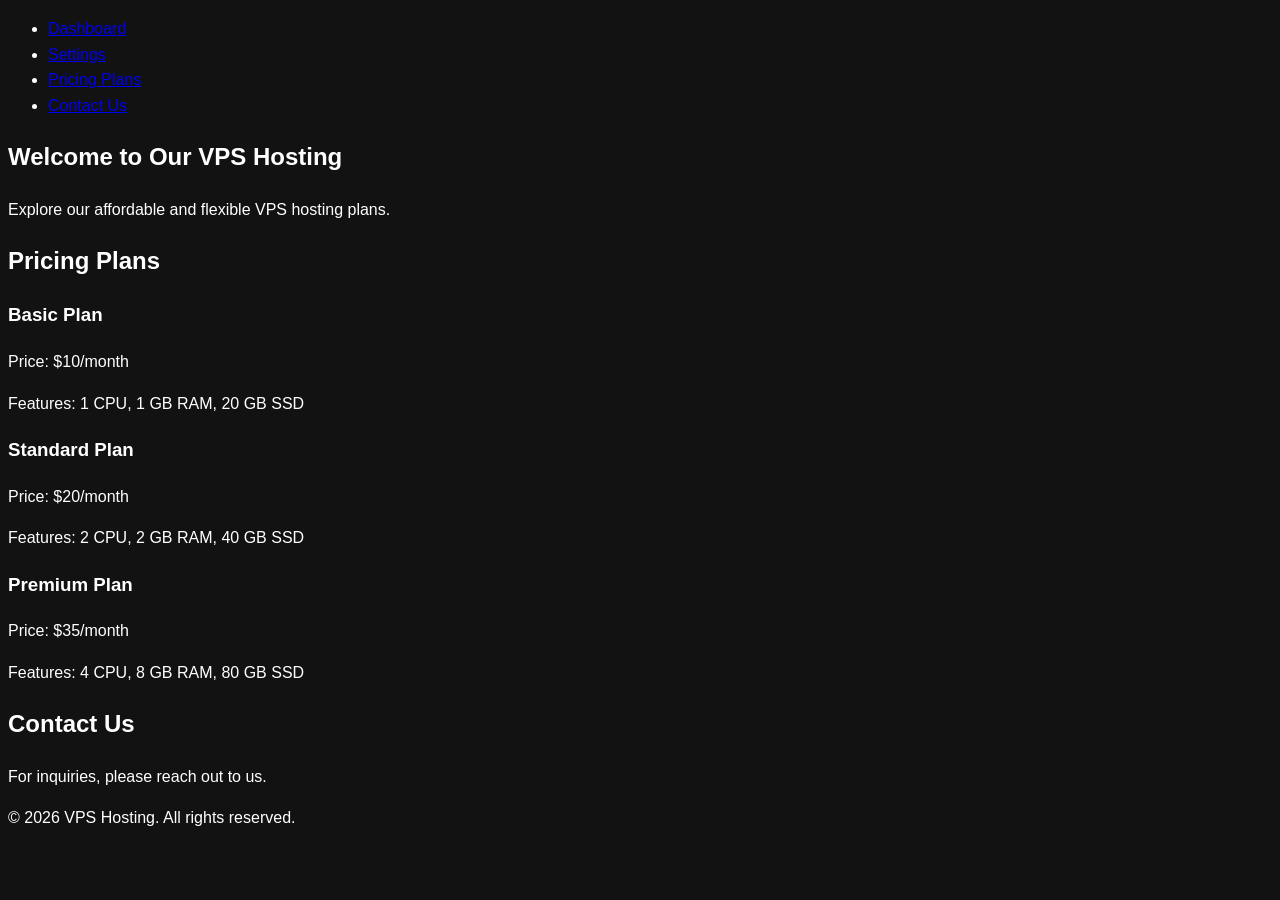
<file: index.html>
<!DOCTYPE html>
<html lang="en">
<head>
    <meta charset="UTF-8">
    <meta name="viewport" content="width=device-width, initial-scale=1.0">
    <title>VPS Hosting Sales</title>
    <link rel="stylesheet" href="styles.css">
</head>
<body>
    <header>
        <nav>
            <ul>
                <li><a href="#dashboard">Dashboard</a></li>
                <li><a href="#settings">Settings</a></li>
                <li><a href="#pricing">Pricing Plans</a></li>
                <li><a href="#contact">Contact Us</a></li>
            </ul>
        </nav>
    </header>

    <main>
        <section>
            <h1>Welcome to Our VPS Hosting</h1>
            <p>Explore our affordable and flexible VPS hosting plans.</p>
        </section>

        <section id="pricing">
            <h2>Pricing Plans</h2>
            <div class="pricing-plan">
                <h3>Basic Plan</h3>
                <p>Price: $10/month</p>
                <p>Features: 1 CPU, 1 GB RAM, 20 GB SSD</p>
            </div>
            <div class="pricing-plan">
                <h3>Standard Plan</h3>
                <p>Price: $20/month</p>
                <p>Features: 2 CPU, 2 GB RAM, 40 GB SSD</p>
            </div>
            <div class="pricing-plan">
                <h3>Premium Plan</h3>
                <p>Price: $35/month</p>
                <p>Features: 4 CPU, 8 GB RAM, 80 GB SSD</p>
            </div>
        </section>

        <section id="contact">
            <h2>Contact Us</h2>
            <p>For inquiries, please reach out to us.</p>
        </section>
    </main>

    <footer>
        <p>&copy; 2026 VPS Hosting. All rights reserved.</p>
    </footer>
</body>
</html>
</file>
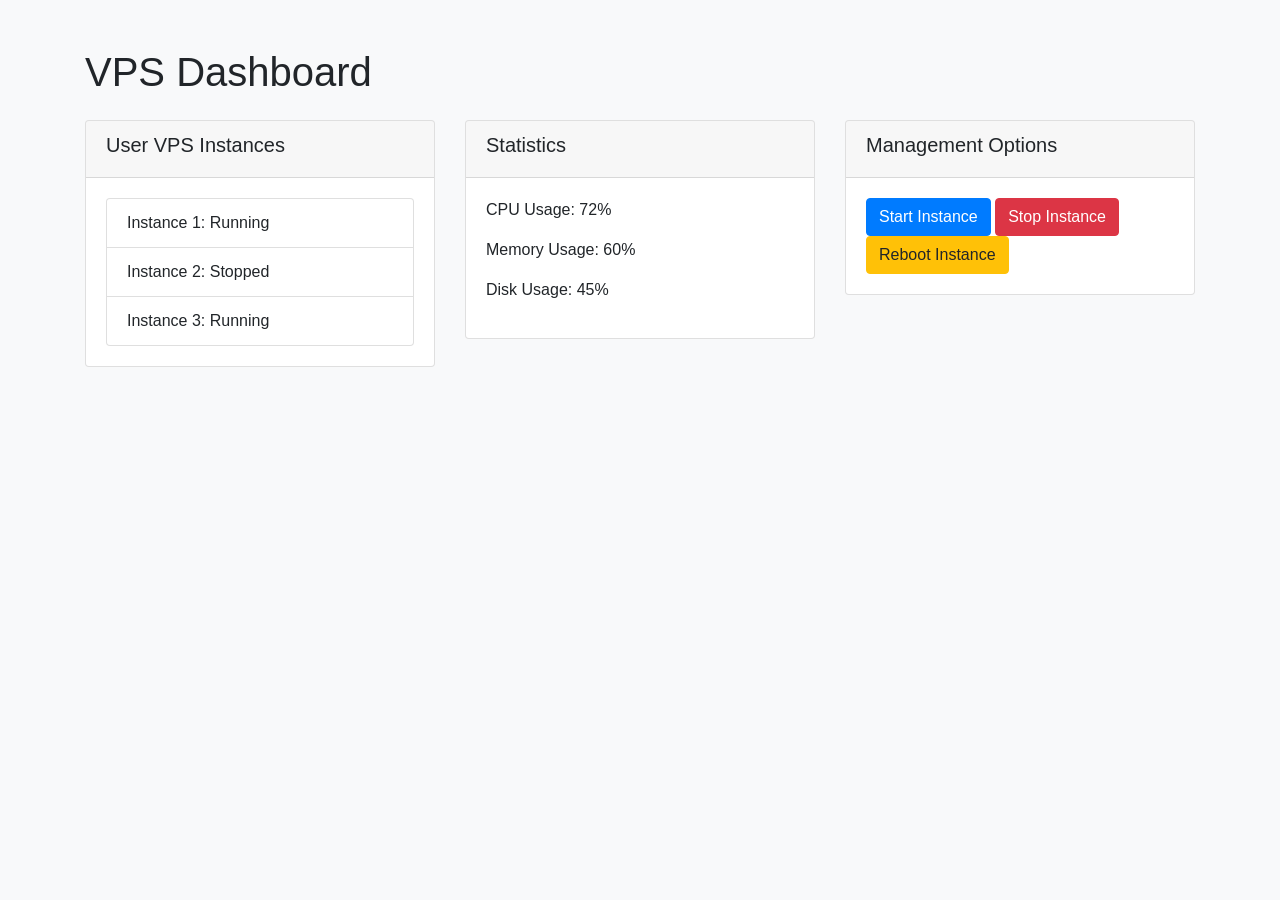
<file: dashboard.html>
<!DOCTYPE html>
<html lang="en">
<head>
    <meta charset="UTF-8">
    <meta name="viewport" content="width=device-width, initial-scale=1.0">
    <title>Dashboard</title>
    <link rel="stylesheet" href="https://stackpath.bootstrapcdn.com/bootstrap/4.5.2/css/bootstrap.min.css">
    <style>
        body {
            background-color: #f8f9fa;
        }
        .dashboard-card {
            margin-bottom: 20px;
        }
    </style>
</head>
<body>
    <div class="container mt-5">
        <h1 class="mb-4">VPS Dashboard</h1>
        <div class="row">
            <div class="col-md-4">
                <div class="card dashboard-card">
                    <div class="card-header">
                        <h5>User VPS Instances</h5>
                    </div>
                    <div class="card-body">
                        <ul class="list-group">
                            <li class="list-group-item">Instance 1: Running</li>
                            <li class="list-group-item">Instance 2: Stopped</li>
                            <li class="list-group-item">Instance 3: Running</li>
                        </ul>
                    </div>
                </div>
            </div>
            <div class="col-md-4">
                <div class="card dashboard-card">
                    <div class="card-header">
                        <h5>Statistics</h5>
                    </div>
                    <div class="card-body">
                        <p>CPU Usage: 72%</p>
                        <p>Memory Usage: 60%</p>
                        <p>Disk Usage: 45%</p>
                    </div>
                </div>
            </div>
            <div class="col-md-4">
                <div class="card dashboard-card">
                    <div class="card-header">
                        <h5>Management Options</h5>
                    </div>
                    <div class="card-body">
                        <button class="btn btn-primary">Start Instance</button>
                        <button class="btn btn-danger">Stop Instance</button>
                        <button class="btn btn-warning">Reboot Instance</button>
                    </div>
                </div>
            </div>
        </div>
    </div>
    <script src="https://code.jquery.com/jquery-3.5.1.slim.min.js"></script>
    <script src="https://cdn.jsdelivr.net/npm/@popperjs/core@2.0.7/dist/umd/popper.min.js"></script>
    <script src="https://stackpath.bootstrapcdn.com/bootstrap/4.5.2/js/bootstrap.min.js"></script>
</body>
</html>
</file>
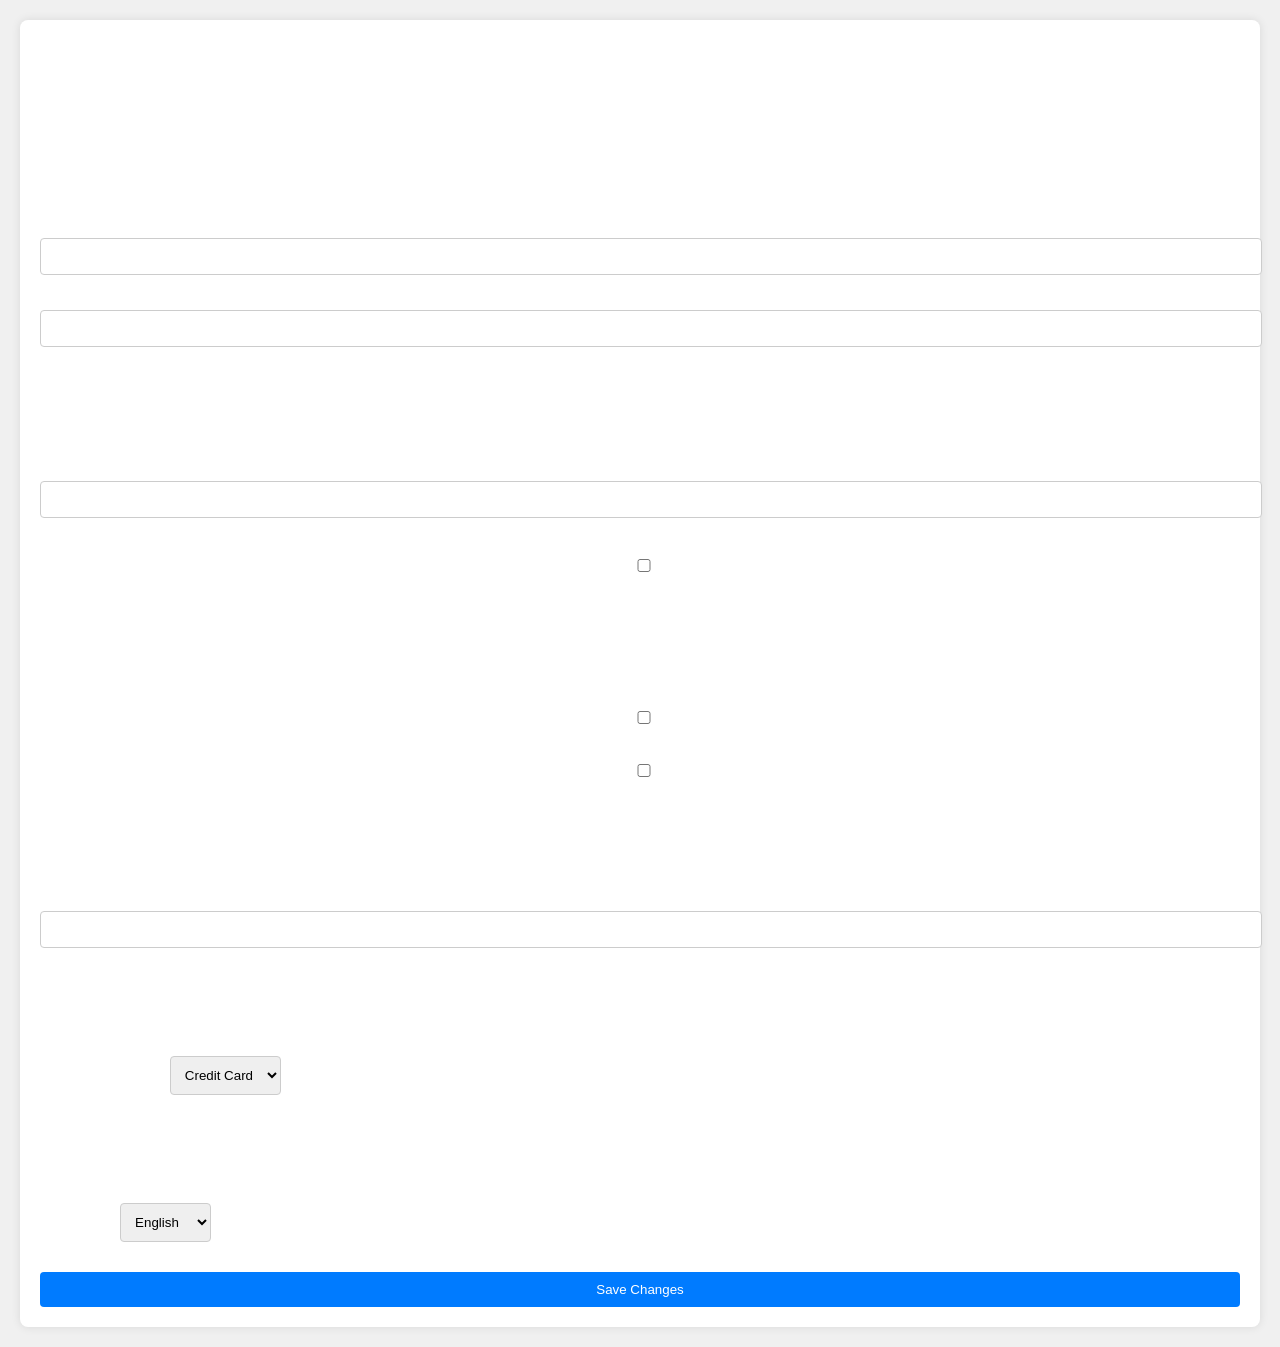
<file: settings.html>
<!DOCTYPE html>
<html lang="en">
<head>
    <meta charset="UTF-8">
    <meta name="viewport" content="width=device-width, initial-scale=1.0">
    <title>Settings Menu</title>
    <link rel="stylesheet" href="styles.css">
</head>
<body>
    <div class="settings-container">
        <h1>Settings Menu</h1>
        <form>
            <section class="account-settings">
                <h2>Account Settings</h2>
                <label for="username">Username:</label>
                <input type="text" id="username" name="username">
                <label for="email">Email:</label>
                <input type="email" id="email" name="email">
            </section>
            <section class="security">
                <h2>Security</h2>
                <label for="password">Password:</label>
                <input type="password" id="password" name="password">
                <label for="2fa">Enable Two-Factor Authentication:</label>
                <input type="checkbox" id="2fa" name="2fa">
            </section>
            <section class="notifications">
                <h2>Notifications</h2>
                <label for="email-notifications">Email Notifications:</label>
                <input type="checkbox" id="email-notifications" name="email-notifications">
                <label for="sms-notifications">SMS Notifications:</label>
                <input type="checkbox" id="sms-notifications" name="sms-notifications">
            </section>
            <section class="api-keys">
                <h2>API Keys</h2>
                <label for="api-key">API Key:</label>
                <input type="text" id="api-key" name="api-key">
            </section>
            <section class="billing">
                <h2>Billing</h2>
                <label for="payment-method">Payment Method:</label>
                <select id="payment-method" name="payment-method">
                    <option value="credit">Credit Card</option>
                    <option value="paypal">PayPal</option>
                </select>
            </section>
            <section class="system-preferences">
                <h2>System Preferences</h2>
                <label for="language">Language:</label>
                <select id="language" name="language">
                    <option value="en">English</option>
                    <option value="es">Spanish</option>
                </select>
            </section>
            <button type="submit">Save Changes</button>
        </form>
    </div>
</body>
</html>

<style>
body {
    font-family: Arial, sans-serif;
    background-color: #f0f0f0;
    margin: 0;
    padding: 20px;
}

.settings-container {
    background-color: #fff;
    border-radius: 8px;
    box-shadow: 0 0 10px rgba(0, 0, 0, 0.1);
    padding: 20px;
}
form {
    display: flex;
    flex-direction: column;
}
section {
    margin-bottom: 20px;
}
label {
    margin-bottom: 5px;
}
input, select {
    padding: 10px;
    margin-bottom: 10px;
    border: 1px solid #ccc;
    border-radius: 4px;
}
button {
    padding: 10px;
    background-color: #007BFF;
    color: white;
    border: none;
    border-radius: 4px;
    cursor: pointer;
}
button:hover {
    background-color: #0056b3;
}
@media (max-width: 600px) {
    .settings-container {
        padding: 10px;
    }
} 
</style>
</file>
<file: styles.css>
.container {
    max-width: 1200px;
    margin: 0 auto;
    padding: 20px;
}

body {
    background-color: #121212;
    color: #ffffff;
    font-family: 'Arial', sans-serif;
    line-height: 1.6;
}

h1, h2, h3 {
    color: #ffffff;
}

.card {
    background-color: #1e1e1e;
    border-radius: 8px;
    padding: 20px;
    box-shadow: 0 2px 5px rgba(0, 0, 0, 0.5);
    margin-bottom: 20px;
}

button {
    background-color: #FF4081;
    color: #ffffff;
    border: none;
    border-radius: 5px;
    padding: 10px 20px;
    cursor: pointer;
    transition: background-color 0.3s;
}

button:hover {
    background-color: #e91e63;
}

input, textarea {
    width: 100%;
    padding: 10px;
    border: 1px solid #ccc;
    border-radius: 5px;
    margin-bottom: 10px;
}

@media (max-width: 768px) {
    .container {
        padding: 10px;
    }

    button {
        width: 100%;
    }
}
</file>
